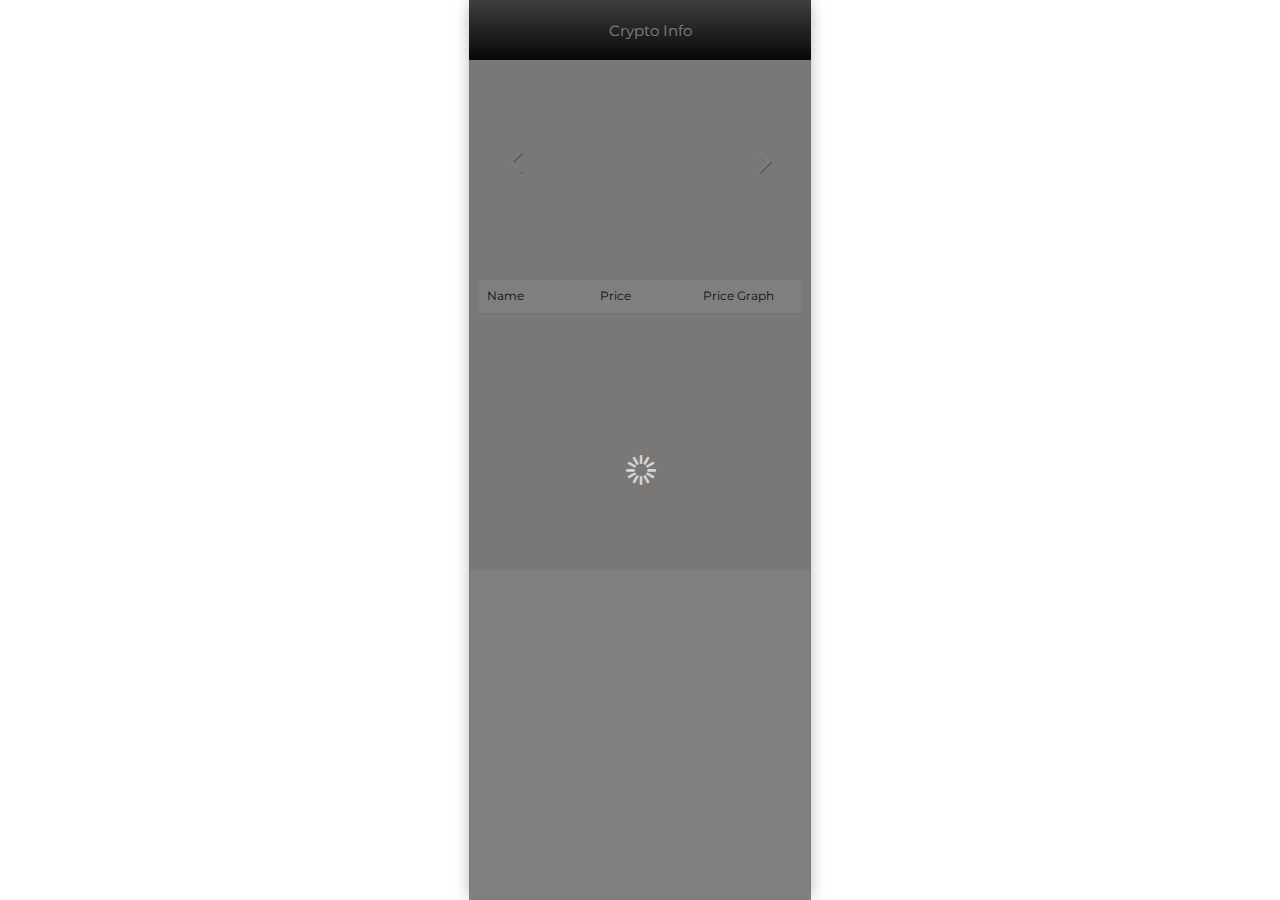
<file: index.html>
<!DOCTYPE html>
<html>
<head>
  <meta charset="utf-8">
  <title>Crypto Info</title>
  <meta name="viewport" content="width=device-width, initial-scale=1">
  <link rel="stylesheet" type="text/css" href="css/normalize.css">
  <link rel="stylesheet" type="text/css" href="css/framework.css">
  
  <link rel="stylesheet" type="text/css" href="css/styles.css">
  <link rel="shortcut icon" type="image/x-icon" href="images/logo.ico">
  <link rel="apple-touch-icon" href="images/logo.ico">
  <meta name="viewport" content="width=device-width, initial-scale=1, maximum-scale=1, user-scalable=no">
  <link href="css/ionicons.min.css" rel="stylesheet" type="text/css" />
</head>
<body>
  <section class="w-section mobile-wrapper">
    <div class="page-content" id="main-stack">
      <div class="w-nav navbar" data-collapse="all" data-animation="over-left" data-duration="400" data-contain="1" data-easing="ease-out-quint" data-no-scroll="1">
        <div class="w-container">
          <div class="wrapper-mask" data-ix="menu-mask"></div>
          
          <div class="navbar-title"><a class="w-inline-block navbar-button left menu-btn" href="#" data-loader="1">
			<div class="left-menu navbar-title"><img src="images/back.png" width="20" height="20" style="display:none;"> </div>
          </a> Crypto Info</div>         
        </div>
      </div>
      <div class="w-slider news-slider grey" data-animation="slide" data-duration="500" data-infinite="1" data-delay="2000" data-autoplay="1" data-nav-spacing="4">
            <div class="w-slider-mask">
              
            </div>
            <div class="w-slider-arrow-left">
              <div class="w-icon-slider-left news-arrows left"></div>
            </div>
            <div class="w-slider-arrow-right">
              <div class="w-icon-slider-right news-arrows right"></div>
            </div>
            <div class="w-slider-nav w-round news-slidenav"></div>
            <div class="separator-button-input"></div>
          </div>
      
      <div class="news-container item-new"></div>
      
      <div class="news-mask"></div>
      <div class="body">
        <ul class="list currency-list">
          <li class="list-item">
		       <div class="w-row">
                <div class="w-col w-col-4 w-col-small-4 w-col-tiny-5 n-p-l">
				  <p class="list-title">Name</p>
                </div>
                <div class="w-col w-col-4 w-col-small-4 w-col-tiny-3">
                  <p class="list-title">Price</p>
                </div>
                <div class="w-col w-col-4 w-col-small-4 w-col-tiny-4 n-p-r">
				<p class="list-title">Price Graph</p>
                </div>
              </div>
          </li>
          
        </ul>
        
        <div class="currency-view">
        
        </div>
        
      </div>
      <input type="hidden" id="pcount" value="" />
      <input type="hidden" id="pno" value="1" />
    </div>
    <div class="page-content loading-mask" id="new-stack">
      <div class="loading-icon">
        <div class="navbar-button-icon icon ion-load-d"></div>
      </div>
    </div>
  <div class="shadow-layer"></div>
  </section>
  <script src="js/webfont.js"></script>
  <script>
    WebFont.load({
      google: {
        families: ["Montserrat:400,700"]
      }
    });
  </script>
  <script type="text/javascript" src="js/modernizr.js"></script>
  <script type="text/javascript" src="js/jquery.min.js"></script>
  <script type="text/javascript" src="js/framework.js"></script>
 
 <!--<script src="phonegap.js" type="text/javascript"></script>-->
  <script type="text/javascript" src="js/scripts.js"></script>
 
  <script type="text/javascript" src="js/home.js"></script>
    <script type="text/javascript" src="http://cryptoinfo.co.uk/wp-content/plugins/cryptocurrency/js/highcharts.js?ver=1.0.0"></script>
  <!--[if lte IE 9]><script src="js/placeholders.min.js"></script><![endif]-->
</body>
</html>
</file>
<file: css/framework.css>
@font-face {
  font-family: 'framework-icons';
  src: url([data-uri]) format('truetype'), url([data-uri]) format('woff');
  font-weight: normal;
  font-style: normal;
}
[class^="w-icon-"],
[class*=" w-icon-"] {
  font-family: 'framework-icons';
  speak: none;
  font-style: normal;
  font-weight: normal;
  font-variant: normal;
  text-transform: none;
  line-height: 1;
  -webkit-font-smoothing: antialiased;
  -moz-osx-font-smoothing: grayscale;
}
.w-icon-slider-right:before {
  content: "\e600";
}
.w-icon-slider-left:before {
  content: "\e601";
}
.w-icon-nav-menu:before {
  content: "\e602";
}
.w-icon-arrow-down:before,
.w-icon-dropdown-toggle:before {
  content: "\e603";
}
* {
  -webkit-box-sizing: border-box;
  -moz-box-sizing: border-box;
  box-sizing: border-box;
}
html {
  height: 100%;
}
body {
  margin: 0;
  min-height: 100%;
  background-color: #fff;
  font-family: Arial, sans-serif;
  font-size: 14px;
  line-height: 20px;
  color: #333;
}
img {
  max-width: 100%;
  vertical-align: middle;
  display: inline-block;
}
html.w-mod-touch * {
  background-attachment: scroll !important;
}
.w-block {
  display: block;
}
.w-inline-block {
  max-width: 100%;
  display: inline-block;
}
.w-clearfix:before,
.w-clearfix:after {
  content: " ";
  display: table;
}
.w-clearfix:after {
  clear: both;
}
.w-hidden {
  display: none;
}
.w-button {
  display: inline-block;
  padding: 9px 15px;
  background-color: #3898ec;
  color: white;
  border: 0;
  line-height: inherit;
  text-decoration: none;
  cursor: pointer;
  border-radius: 0;
}
.w-button[href-disabled] {
  color: white;
  text-decoration: none;
}
input.w-button {
  -webkit-appearance: button;
}
html[data-w-dynpage] [data-w-cloak] {
  color: transparent !important;
}
h1,
h2,
h3,
h4,
h5,
h6 {
  font-weight: bold;
  margin-bottom: 10px;
}
h1 {
  font-size: 38px;
  line-height: 44px;
  margin-top: 20px;
}
h2 {
  font-size: 32px;
  line-height: 36px;
  margin-top: 20px;
}
h3 {
  font-size: 24px;
  line-height: 30px;
  margin-top: 20px;
}
h4 {
  font-size: 18px;
  line-height: 24px;
  margin-top: 10px;
}
h5 {
  font-size: 14px;
  line-height: 20px;
  margin-top: 10px;
}
h6 {
  font-size: 12px;
  line-height: 18px;
  margin-top: 10px;
}
p {
  margin-top: 0;
  margin-bottom: 10px;
}
a {
  color: #0082f3;
  text-decoration: underline;
}
a:focus {
  outline: 0;
}
blockquote {
  margin: 0 0 10px 0;
  padding: 10px 20px;
  border-left: 5px solid #E2E2E2;
  font-size: 18px;
  line-height: 22px;
}
figure {
  margin: 0;
  margin-bottom: 10px;
}
figcaption {
  margin-top: 5px;
  text-align: center;
}
ul,
ol {
  margin-top: 0;
  margin-bottom: 0;
  padding-left: 40px;
}
.w-list-unstyled {
  padding-left: 0;
  list-style: none;
}
.w-embed:before,
.w-embed:after {
  content: " ";
  display: table;
}
.w-embed:after {
  clear: both;
}
.w-video {
  width: 100%;
  position: relative;
  padding: 0;
}
.w-video iframe,
.w-video object,
.w-video embed {
  position: absolute;
  top: 0;
  left: 0;
  width: 100%;
  height: 100%;
}
fieldset {
  padding: 0;
  margin: 0;
  border: 0;
}
button,
html input[type="button"],
input[type="reset"] {
  border: 0;
  cursor: pointer;
  -webkit-appearance: button;
}
.w-form {
  margin: 0 0 15px;
}
.w-form-done {
  display: none;
  padding: 20px;
  text-align: center;
  background-color: #dddddd;
}
.w-form-fail {
  display: none;
  margin-top: 10px;
  padding: 10px;
  background-color: #ffdede;
}
label {
  display: block;
  margin-bottom: 5px;
  font-weight: bold;
}
.w-input,
.w-select {
  display: block;
  width: 100%;
  height: 38px;
  padding: 8px 12px;
  margin-bottom: 10px;
  font-size: 14px;
  line-height: 1.428571429;
  color: #333333;
  vertical-align: middle;
  background-color: #ffffff;
  border: 1px solid #cccccc;
}
.w-input:-moz-placeholder,
.w-select:-moz-placeholder {
  color: #999999;
}
.w-input::-moz-placeholder,
.w-select::-moz-placeholder {
  color: #999999;
  opacity: 1;
}
.w-input:-ms-input-placeholder,
.w-select:-ms-input-placeholder {
  color: #999999;
}
.w-input::-webkit-input-placeholder,
.w-select::-webkit-input-placeholder {
  color: #999999;
}
.w-input:focus,
.w-select:focus {
  border-color: #3898ec;
  outline: 0;
}
.w-input[disabled],
.w-select[disabled],
.w-input[readonly],
.w-select[readonly],
fieldset[disabled] .w-input,
fieldset[disabled] .w-select {
  cursor: not-allowed;
  background-color: #eeeeee;
}
textarea.w-input,
textarea.w-select {
  height: auto;
}
.w-select {
  background-image: -webkit-linear-gradient(white 0%, #f3f3f3 100%);
  background-image: linear-gradient(white 0%, #f3f3f3 100%);
}
.w-select[multiple] {
  height: auto;
}
.w-form-label {
  display: inline-block;
  cursor: pointer;
  font-weight: normal;
  margin-bottom: 0px;
}
.w-checkbox,
.w-radio {
  display: block;
  margin-bottom: 5px;
  padding-left: 20px;
}
.w-checkbox:before,
.w-radio:before,
.w-checkbox:after,
.w-radio:after {
  content: " ";
  display: table;
}
.w-checkbox:after,
.w-radio:after {
  clear: both;
}
.w-checkbox-input,
.w-radio-input {
  margin: 4px 0 0;
  margin-top: 1px \9;
  line-height: normal;
  float: left;
  margin-left: -20px;
}
.w-radio-input {
  margin-top: 3px;
}
.w-container {
  margin-left: auto;
  margin-right: auto;
  max-width: 940px;
}
.w-container:before,
.w-container:after {
  content: " ";
  display: table;
}
.w-container:after {
  clear: both;
}
.w-container .w-row {
  margin-left: -10px;
  margin-right: -10px;
}
.w-row:before,
.w-row:after {
  content: " ";
  display: table;
}
.w-row:after {
  clear: both;
}
.w-row .w-row {
  margin-left: 0;
  margin-right: 0;
}
.w-col {
  position: relative;
  float: left;
  width: 100%;
  min-height: 1px;
  padding-left: 10px;
  padding-right: 10px;
}
.w-col .w-col {
  padding-left: 0;
  padding-right: 0;
}
.w-col-1 {
  width: 8.33333333%;
}
.w-col-2 {
  width: 16.66666667%;
}
.w-col-3 {
  width: 25%;
}
.w-col-4 {
  width: 33.33333333%;
}
.w-col-5 {
  width: 41.66666667%;
}
.w-col-6 {
  width: 50%;
}
.w-col-7 {
  width: 58.33333333%;
}
.w-col-8 {
  width: 66.66666667%;
}
.w-col-9 {
  width: 75%;
}
.w-col-10 {
  width: 83.33333333%;
}
.w-col-11 {
  width: 91.66666667%;
}
.w-col-12 {
  width: 100%;
}
.w-col-push-1 {
  left: 8.33333333%;
}
.w-col-push-2 {
  left: 16.66666667%;
}
.w-col-push-3 {
  left: 25%;
}
.w-col-push-4 {
  left: 33.33333333%;
}
.w-col-push-5 {
  left: 41.66666667%;
}
.w-col-push-6 {
  left: 50%;
}
.w-col-push-7 {
  left: 58.33333333%;
}
.w-col-push-8 {
  left: 66.66666667%;
}
.w-col-push-9 {
  left: 75%;
}
.w-col-push-10 {
  left: 83.33333333%;
}
.w-col-push-11 {
  left: 91.66666667%;
}
.w-col-pull-1 {
  right: 8.33333333%;
}
.w-col-pull-2 {
  right: 16.66666667%;
}
.w-col-pull-3 {
  right: 25%;
}
.w-col-pull-4 {
  right: 33.33333333%;
}
.w-col-pull-5 {
  right: 41.66666667%;
}
.w-col-pull-6 {
  right: 50%;
}
.w-col-pull-7 {
  right: 58.33333333%;
}
.w-col-pull-8 {
  right: 66.66666667%;
}
.w-col-pull-9 {
  right: 75%;
}
.w-col-pull-10 {
  right: 83.33333333%;
}
.w-col-pull-11 {
  right: 91.66666667%;
}
.w-col-offset-1 {
  margin-left: 8.33333333%;
}
.w-col-offset-2 {
  margin-left: 16.66666667%;
}
.w-col-offset-3 {
  margin-left: 25%;
}
.w-col-offset-4 {
  margin-left: 33.33333333%;
}
.w-col-offset-5 {
  margin-left: 41.66666667%;
}
.w-col-offset-6 {
  margin-left: 50%;
}
.w-col-offset-7 {
  margin-left: 58.33333333%;
}
.w-col-offset-8 {
  margin-left: 66.66666667%;
}
.w-col-offset-9 {
  margin-left: 75%;
}
.w-col-offset-10 {
  margin-left: 83.33333333%;
}
.w-col-offset-11 {
  margin-left: 91.66666667%;
}
.w-hidden-main {
  display: none !important;
}
@media screen and (max-width: 991px) {
  .w-container {
    max-width: 728px;
  }
  .w-hidden-main {
    display: inherit !important;
  }
  .w-hidden-medium {
    display: none !important;
  }
  .w-col-medium-1 {
    width: 8.33333333%;
  }
  .w-col-medium-2 {
    width: 16.66666667%;
  }
  .w-col-medium-3 {
    width: 25%;
  }
  .w-col-medium-4 {
    width: 33.33333333%;
  }
  .w-col-medium-5 {
    width: 41.66666667%;
  }
  .w-col-medium-6 {
    width: 50%;
  }
  .w-col-medium-7 {
    width: 58.33333333%;
  }
  .w-col-medium-8 {
    width: 66.66666667%;
  }
  .w-col-medium-9 {
    width: 75%;
  }
  .w-col-medium-10 {
    width: 83.33333333%;
  }
  .w-col-medium-11 {
    width: 91.66666667%;
  }
  .w-col-medium-12 {
    width: 100%;
  }
  .w-col-medium-push-1 {
    left: 8.33333333%;
  }
  .w-col-medium-push-2 {
    left: 16.66666667%;
  }
  .w-col-medium-push-3 {
    left: 25%;
  }
  .w-col-medium-push-4 {
    left: 33.33333333%;
  }
  .w-col-medium-push-5 {
    left: 41.66666667%;
  }
  .w-col-medium-push-6 {
    left: 50%;
  }
  .w-col-medium-push-7 {
    left: 58.33333333%;
  }
  .w-col-medium-push-8 {
    left: 66.66666667%;
  }
  .w-col-medium-push-9 {
    left: 75%;
  }
  .w-col-medium-push-10 {
    left: 83.33333333%;
  }
  .w-col-medium-push-11 {
    left: 91.66666667%;
  }
  .w-col-medium-pull-1 {
    right: 8.33333333%;
  }
  .w-col-medium-pull-2 {
    right: 16.66666667%;
  }
  .w-col-medium-pull-3 {
    right: 25%;
  }
  .w-col-medium-pull-4 {
    right: 33.33333333%;
  }
  .w-col-medium-pull-5 {
    right: 41.66666667%;
  }
  .w-col-medium-pull-6 {
    right: 50%;
  }
  .w-col-medium-pull-7 {
    right: 58.33333333%;
  }
  .w-col-medium-pull-8 {
    right: 66.66666667%;
  }
  .w-col-medium-pull-9 {
    right: 75%;
  }
  .w-col-medium-pull-10 {
    right: 83.33333333%;
  }
  .w-col-medium-pull-11 {
    right: 91.66666667%;
  }
  .w-col-medium-offset-1 {
    margin-left: 8.33333333%;
  }
  .w-col-medium-offset-2 {
    margin-left: 16.66666667%;
  }
  .w-col-medium-offset-3 {
    margin-left: 25%;
  }
  .w-col-medium-offset-4 {
    margin-left: 33.33333333%;
  }
  .w-col-medium-offset-5 {
    margin-left: 41.66666667%;
  }
  .w-col-medium-offset-6 {
    margin-left: 50%;
  }
  .w-col-medium-offset-7 {
    margin-left: 58.33333333%;
  }
  .w-col-medium-offset-8 {
    margin-left: 66.66666667%;
  }
  .w-col-medium-offset-9 {
    margin-left: 75%;
  }
  .w-col-medium-offset-10 {
    margin-left: 83.33333333%;
  }
  .w-col-medium-offset-11 {
    margin-left: 91.66666667%;
  }
  .w-col-stack {
    width: 100%;
    left: auto;
    right: auto;
  }
}
@media screen and (max-width: 767px) {
  .w-hidden-main {
    display: inherit !important;
  }
  .w-hidden-medium {
    display: inherit !important;
  }
  .w-hidden-small {
    display: none !important;
  }
  .w-row,
  .w-container .w-row {
    margin-left: 0;
    margin-right: 0;
  }
  .w-col {
    width: 100%;
    left: auto;
    right: auto;
  }
  .w-col-small-1 {
    width: 8.33333333%;
  }
  .w-col-small-2 {
    width: 16.66666667%;
  }
  .w-col-small-3 {
    width: 25%;
  }
  .w-col-small-4 {
    width: 33.33333333%;
  }
  .w-col-small-5 {
    width: 41.66666667%;
  }
  .w-col-small-6 {
    width: 50%;
  }
  .w-col-small-7 {
    width: 58.33333333%;
  }
  .w-col-small-8 {
    width: 66.66666667%;
  }
  .w-col-small-9 {
    width: 75%;
  }
  .w-col-small-10 {
    width: 83.33333333%;
  }
  .w-col-small-11 {
    width: 91.66666667%;
  }
  .w-col-small-12 {
    width: 100%;
  }
  .w-col-small-push-1 {
    left: 8.33333333%;
  }
  .w-col-small-push-2 {
    left: 16.66666667%;
  }
  .w-col-small-push-3 {
    left: 25%;
  }
  .w-col-small-push-4 {
    left: 33.33333333%;
  }
  .w-col-small-push-5 {
    left: 41.66666667%;
  }
  .w-col-small-push-6 {
    left: 50%;
  }
  .w-col-small-push-7 {
    left: 58.33333333%;
  }
  .w-col-small-push-8 {
    left: 66.66666667%;
  }
  .w-col-small-push-9 {
    left: 75%;
  }
  .w-col-small-push-10 {
    left: 83.33333333%;
  }
  .w-col-small-push-11 {
    left: 91.66666667%;
  }
  .w-col-small-pull-1 {
    right: 8.33333333%;
  }
  .w-col-small-pull-2 {
    right: 16.66666667%;
  }
  .w-col-small-pull-3 {
    right: 25%;
  }
  .w-col-small-pull-4 {
    right: 33.33333333%;
  }
  .w-col-small-pull-5 {
    right: 41.66666667%;
  }
  .w-col-small-pull-6 {
    right: 50%;
  }
  .w-col-small-pull-7 {
    right: 58.33333333%;
  }
  .w-col-small-pull-8 {
    right: 66.66666667%;
  }
  .w-col-small-pull-9 {
    right: 75%;
  }
  .w-col-small-pull-10 {
    right: 83.33333333%;
  }
  .w-col-small-pull-11 {
    right: 91.66666667%;
  }
  .w-col-small-offset-1 {
    margin-left: 8.33333333%;
  }
  .w-col-small-offset-2 {
    margin-left: 16.66666667%;
  }
  .w-col-small-offset-3 {
    margin-left: 25%;
  }
  .w-col-small-offset-4 {
    margin-left: 33.33333333%;
  }
  .w-col-small-offset-5 {
    margin-left: 41.66666667%;
  }
  .w-col-small-offset-6 {
    margin-left: 50%;
  }
  .w-col-small-offset-7 {
    margin-left: 58.33333333%;
  }
  .w-col-small-offset-8 {
    margin-left: 66.66666667%;
  }
  .w-col-small-offset-9 {
    margin-left: 75%;
  }
  .w-col-small-offset-10 {
    margin-left: 83.33333333%;
  }
  .w-col-small-offset-11 {
    margin-left: 91.66666667%;
  }
}
@media screen and (max-width: 479px) {
  .w-container {
    max-width: none;
  }
  .w-hidden-main {
    display: inherit !important;
  }
  .w-hidden-medium {
    display: inherit !important;
  }
  .w-hidden-small {
    display: inherit !important;
  }
  .w-hidden-tiny {
    display: none !important;
  }
  .w-col {
    width: 100%;
  }
  .w-col-tiny-1 {
    width: 8.33333333%;
  }
  .w-col-tiny-2 {
    width: 16.66666667%;
  }
  .w-col-tiny-3 {
    width: 25%;
  }
  .w-col-tiny-4 {
    width: 33.33333333%;
  }
  .w-col-tiny-5 {
    width: 41.66666667%;
  }
  .w-col-tiny-6 {
    width: 50%;
  }
  .w-col-tiny-7 {
    width: 58.33333333%;
  }
  .w-col-tiny-8 {
    width: 66.66666667%;
  }
  .w-col-tiny-9 {
    width: 75%;
  }
  .w-col-tiny-10 {
    width: 83.33333333%;
  }
  .w-col-tiny-11 {
    width: 91.66666667%;
  }
  .w-col-tiny-12 {
    width: 100%;
  }
  .w-col-tiny-push-1 {
    left: 8.33333333%;
  }
  .w-col-tiny-push-2 {
    left: 16.66666667%;
  }
  .w-col-tiny-push-3 {
    left: 25%;
  }
  .w-col-tiny-push-4 {
    left: 33.33333333%;
  }
  .w-col-tiny-push-5 {
    left: 41.66666667%;
  }
  .w-col-tiny-push-6 {
    left: 50%;
  }
  .w-col-tiny-push-7 {
    left: 58.33333333%;
  }
  .w-col-tiny-push-8 {
    left: 66.66666667%;
  }
  .w-col-tiny-push-9 {
    left: 75%;
  }
  .w-col-tiny-push-10 {
    left: 83.33333333%;
  }
  .w-col-tiny-push-11 {
    left: 91.66666667%;
  }
  .w-col-tiny-pull-1 {
    right: 8.33333333%;
  }
  .w-col-tiny-pull-2 {
    right: 16.66666667%;
  }
  .w-col-tiny-pull-3 {
    right: 25%;
  }
  .w-col-tiny-pull-4 {
    right: 33.33333333%;
  }
  .w-col-tiny-pull-5 {
    right: 41.66666667%;
  }
  .w-col-tiny-pull-6 {
    right: 50%;
  }
  .w-col-tiny-pull-7 {
    right: 58.33333333%;
  }
  .w-col-tiny-pull-8 {
    right: 66.66666667%;
  }
  .w-col-tiny-pull-9 {
    right: 75%;
  }
  .w-col-tiny-pull-10 {
    right: 83.33333333%;
  }
  .w-col-tiny-pull-11 {
    right: 91.66666667%;
  }
  .w-col-tiny-offset-1 {
    margin-left: 8.33333333%;
  }
  .w-col-tiny-offset-2 {
    margin-left: 16.66666667%;
  }
  .w-col-tiny-offset-3 {
    margin-left: 25%;
  }
  .w-col-tiny-offset-4 {
    margin-left: 33.33333333%;
  }
  .w-col-tiny-offset-5 {
    margin-left: 41.66666667%;
  }
  .w-col-tiny-offset-6 {
    margin-left: 50%;
  }
  .w-col-tiny-offset-7 {
    margin-left: 58.33333333%;
  }
  .w-col-tiny-offset-8 {
    margin-left: 66.66666667%;
  }
  .w-col-tiny-offset-9 {
    margin-left: 75%;
  }
  .w-col-tiny-offset-10 {
    margin-left: 83.33333333%;
  }
  .w-col-tiny-offset-11 {
    margin-left: 91.66666667%;
  }
}
.w-widget {
  position: relative;
}
.w-widget-map {
  width: 100%;
  height: 400px;
}
.w-widget-map label {
  width: auto;
  display: inline;
}
.w-widget-map img {
  max-width: inherit;
}
.w-widget-map .gm-style-iw {
  width: 90% !important;
  height: auto !important;
  top: 7px !important;
  left: 6% !important;
  display: inline;
  text-align: center;
  overflow: hidden;
}
.w-widget-map .gm-style-iw + div {
  display: none;
}
.w-widget-twitter {
  overflow: hidden;
}
.w-widget-gplus {
  overflow: hidden;
}
.w-slider {
  position: relative;
  height: 300px;
  text-align: center;
  background: #dddddd;
  clear: both;
  -webkit-tap-highlight-color: rgba(0, 0, 0, 0);
  tap-highlight-color: rgba(0, 0, 0, 0);
}
.w-slider-mask {
  position: relative;
  display: block;
  overflow: hidden;
  z-index: 1;
  left: 0;
  right: 0;
  height: 100%;
  white-space: nowrap;
}
.w-slide {
  position: relative;
  display: inline-block;
  vertical-align: top;
  width: 100%;
  height: 100%;
  white-space: normal;
  text-align: left;
}
.w-slider-nav {
  position: absolute;
  z-index: 2;
  top: auto;
  right: 0;
  bottom: 0;
  left: 0;
  margin: auto;
  padding-top: 10px;
  height: 40px;
  text-align: center;
  -webkit-tap-highlight-color: rgba(0, 0, 0, 0);
  tap-highlight-color: rgba(0, 0, 0, 0);
}
.w-slider-nav.w-round > div {
  -webkit-border-radius: 100%;
  -webkit-background-clip: padding-box;
  -moz-border-radius: 100%;
  -moz-background-clip: padding;
  border-radius: 100%;
  background-clip: padding-box;
}
.w-slider-nav.w-num > div {
  width: auto;
  height: auto;
  padding: 0.2em 0.5em;
  font-size: inherit;
  line-height: inherit;
}
.w-slider-nav.w-shadow > div {
  -webkit-box-shadow: 0 0 3px rgba(51, 51, 51, 0.4);
  -moz-box-shadow: 0 0 3px rgba(51, 51, 51, 0.4);
  box-shadow: 0 0 3px rgba(51, 51, 51, 0.4);
}
.w-slider-nav-invert {
  color: #fff;
}
.w-slider-nav-invert > div {
  background-color: rgba(34, 34, 34, 0.4);
}
.w-slider-nav-invert > div.w-active {
  background-color: #222;
}
.w-slider-dot {
  position: relative;
  display: inline-block;
  width: 1em;
  height: 1em;
  background-color: rgba(255, 255, 255, 0.4);
  cursor: pointer;
  margin: 0 3px 0.5em;
  -webkit-transition: background-color 100ms, color 100ms;
  -moz-transition: background-color 100ms, color 100ms;
  -o-transition: background-color 100ms, color 100ms;
  transition: background-color 100ms, color 100ms;
}
.w-slider-dot.w-active {
  background-color: #fff;
}
.w-slider-arrow-left,
.w-slider-arrow-right {
  position: absolute;
  width: 80px;
  top: 0;
  right: 0;
  bottom: 0;
  left: 0;
  margin: auto;
  cursor: pointer;
  overflow: hidden;
  color: white;
  font-size: 40px;
  -webkit-tap-highlight-color: rgba(0, 0, 0, 0);
  tap-highlight-color: rgba(0, 0, 0, 0);
  -webkit-user-select: none;
  -moz-user-select: none;
  -ms-user-select: none;
  user-select: none;
}
.w-slider-arrow-left [class^="w-icon-"],
.w-slider-arrow-right [class^="w-icon-"],
.w-slider-arrow-left [class*=" w-icon-"],
.w-slider-arrow-right [class*=" w-icon-"] {
  position: absolute;
}
.w-slider-arrow-left {
  z-index: 3;
  right: auto;
}
.w-slider-arrow-right {
  z-index: 4;
  left: auto;
}
.w-icon-slider-left,
.w-icon-slider-right {
  top: 0;
  right: 0;
  bottom: 0;
  left: 0;
  margin: auto;
  width: 1em;
  height: 1em;
}
.w-dropdown {
  display: inline-block;
  position: relative;
  text-align: left;
  margin-left: auto;
  margin-right: auto;
  z-index: 900;
}
.w-dropdown-btn,
.w-dropdown-toggle,
.w-dropdown-link {
  position: relative;
  vertical-align: top;
  text-decoration: none;
  color: #222222;
  padding: 20px;
  text-align: left;
  margin-left: auto;
  margin-right: auto;
  white-space: nowrap;
}
.w-dropdown-toggle {
  -webkit-user-select: none;
  -moz-user-select: none;
  -ms-user-select: none;
  user-select: none;
  display: inline-block;
  cursor: pointer;
  padding-right: 40px;
}
.w-dropdown-toggle:focus {
  outline: 0;
}
.w-icon-dropdown-toggle {
  position: absolute;
  top: 0;
  right: 0;
  bottom: 0;
  margin: auto;
  margin-right: 20px;
  width: 1em;
  height: 1em;
}
.w-dropdown-list {
  position: absolute;
  background: #dddddd;
  display: none;
  min-width: 100%;
}
.w-dropdown-list.w--open {
  display: block;
}
.w-dropdown-link {
  padding: 10px 20px;
  display: block;
  color: #222222;
}
.w-dropdown-link:hover {
  color: #222222;
  text-decoration: none;
}
.w-dropdown-link.w--current {
  color: #0082f3;
}
.w-nav[data-collapse="all"] .w-dropdown,
.w-nav[data-collapse="all"] .w-dropdown-toggle {
  display: block;
}
.w-nav[data-collapse="all"] .w-dropdown-list {
  position: static;
}
@media screen and (max-width: 991px) {
  .w-nav[data-collapse="medium"] .w-dropdown,
  .w-nav[data-collapse="medium"] .w-dropdown-toggle {
    display: block;
  }
  .w-nav[data-collapse="medium"] .w-dropdown-list {
    position: static;
  }
}
@media screen and (max-width: 767px) {
  .w-nav[data-collapse="small"] .w-dropdown,
  .w-nav[data-collapse="small"] .w-dropdown-toggle {
    display: block;
  }
  .w-nav[data-collapse="small"] .w-dropdown-list {
    position: static;
  }
  .w-nav-brand {
    padding-left: 10px;
  }
}
@media screen and (max-width: 479px) {
  .w-nav[data-collapse="tiny"] .w-dropdown,
  .w-nav[data-collapse="tiny"] .w-dropdown-toggle {
    display: block;
  }
  .w-nav[data-collapse="tiny"] .w-dropdown-list {
    position: static;
  }
}
/**
 * ## Note
 * Safari (on both iOS and OS X) does not handle viewport units (vh, vw) well.
 * For example percentage units do not work on descendants of elements that
 * have any dimensions expressed in viewport units. It also doesn’t handle them at
 * all in `calc()`.
 */
/**
 * Wrapper around all lightbox elements
 *
 * 1. Since the lightbox can receive focus, IE also gives it an outline.
 * 2. Fixes flickering on Chrome when a transition is in progress
 *    underneath the lightbox.
 */
.w-lightbox-backdrop {
  position: fixed;
  top: 0;
  right: 0;
  bottom: 0;
  left: 0;
  color: #fff;
  font-family: "Helvetica Neue", Helvetica, Ubuntu, "Segoe UI", Verdana, sans-serif;
  font-size: 17px;
  font-weight: 300;
  text-align: center;
  background: rgba(0, 0, 0, 0.9);
  z-index: 2000;
  outline: 0;
  /* 1 */
  opacity: 0;
  -webkit-user-select: none;
  -moz-user-select: none;
  -ms-user-select: none;
  -webkit-tap-highlight-color: transparent;
  -webkit-transform: translate(0, 0);
  /* 2 */
}
/**
 * Neat trick to bind the rubberband effect to our canvas instead of the whole
 * document on iOS. It also prevents a bug that causes the document underneath to scroll.
 */
.w-lightbox-backdrop,
.w-lightbox-container {
  height: 100%;
  overflow: auto;
  -webkit-overflow-scrolling: touch;
}
.w-lightbox-content {
  position: relative;
  height: 100vh;
  overflow: hidden;
}
.w-lightbox-view {
  position: absolute;
  width: 100vw;
  height: 100vh;
  opacity: 0;
}
.w-lightbox-view:before {
  content: "";
  height: 100vh;
}
/* .w-lightbox-content */
.w-lightbox-group,
.w-lightbox-group .w-lightbox-view,
.w-lightbox-group .w-lightbox-view:before {
  height: 86vh;
}
.w-lightbox-frame,
.w-lightbox-view:before {
  display: inline-block;
  vertical-align: middle;
}
/*
 * 1. Remove default margin set by user-agent on the <figure> element.
 */
.w-lightbox-figure {
  position: relative;
  margin: 0;
  /* 1 */
}
.w-lightbox-group .w-lightbox-figure {
  cursor: pointer;
}
/**
 * IE adds image dimensions as width and height attributes on the IMG tag,
 * but we need both width and height to be set to auto to enable scaling.
 */
.w-lightbox-img {
  width: auto;
  height: auto;
  max-width: none;
}
.w-lightbox-image {
  display: block;
  max-width: 100vw;
  max-height: 100vh;
}
.w-lightbox-group .w-lightbox-image {
  max-height: 86vh;
}
.w-lightbox-caption {
  position: absolute;
  right: 0;
  bottom: 0;
  left: 0;
  padding: .5em 1em;
  background: rgba(0, 0, 0, 0.4);
  text-align: left;
  text-overflow: ellipsis;
  white-space: nowrap;
  overflow: hidden;
}
.w-lightbox-embed {
  position: absolute;
  top: 0;
  right: 0;
  bottom: 0;
  left: 0;
  width: 100%;
  height: 100%;
}
.w-lightbox-control {
  position: absolute;
  top: 0;
  width: 4em;
  background-size: 24px;
  background-repeat: no-repeat;
  background-position: center;
  cursor: pointer;
  -webkit-transition: all .3s;
  transition: all .3s;
}
.w-lightbox-left {
  display: none;
  bottom: 0;
  left: 0;
  /* <svg xmlns="http://www.w3.org/2000/svg" viewBox="-20 0 24 40" width="24" height="40"><g transform="rotate(45)"><path d="m0 0h5v23h23v5h-28z" opacity=".4"/><path d="m1 1h3v23h23v3h-26z" fill="#fff"/></g></svg> */
  background-image: url("[data-uri]");
}
.w-lightbox-right {
  display: none;
  right: 0;
  bottom: 0;
  /* <svg xmlns="http://www.w3.org/2000/svg" viewBox="-4 0 24 40" width="24" height="40"><g transform="rotate(45)"><path d="m0-0h28v28h-5v-23h-23z" opacity=".4"/><path d="m1 1h26v26h-3v-23h-23z" fill="#fff"/></g></svg> */
  background-image: url("[data-uri]");
}
/*
 * Without specifying the with and height inside the SVG, all versions of IE render the icon too small.
 * The bug does not seem to manifest itself if the elements are tall enough such as the above arrows.
 * (http://stackoverflow.com/questions/16092114/background-size-differs-in-internet-explorer)
 */
.w-lightbox-close {
  right: 0;
  height: 2.6em;
  /* <svg xmlns="http://www.w3.org/2000/svg" viewBox="-4 0 18 17" width="18" height="17"><g transform="rotate(45)"><path d="m0 0h7v-7h5v7h7v5h-7v7h-5v-7h-7z" opacity=".4"/><path d="m1 1h7v-7h3v7h7v3h-7v7h-3v-7h-7z" fill="#fff"/></g></svg> */
  background-image: url("[data-uri]");
  background-size: 18px;
}
/**
 * 1. All IE versions add extra space at the bottom without this.
 */
.w-lightbox-strip {
  padding: 0 1vh;
  line-height: 0;
  /* 1 */
  white-space: nowrap;
  overflow-x: auto;
  overflow-y: hidden;
}
/*
 * 1. We use content-box to avoid having to do `width: calc(10vh + 2vw)`
 *    which doesn’t work in Safari anyway.
 * 2. Chrome renders images pixelated when switching to GPU. Making sure
 *    the parent is also rendered on the GPU (by setting translate3d for
 *    example) fixes this behavior.
 */
.w-lightbox-item {
  display: inline-block;
  width: 10vh;
  padding: 2vh 1vh;
  box-sizing: content-box;
  /* 1 */
  cursor: pointer;
  -webkit-transform: translate3d(0, 0, 0);
  /* 2 */
}
.w-lightbox-active {
  opacity: .3;
}
.w-lightbox-thumbnail {
  position: relative;
  height: 10vh;
  background: #222;
  overflow: hidden;
}
.w-lightbox-thumbnail-image {
  position: absolute;
  top: 0;
  left: 0;
}
.w-lightbox-thumbnail .w-lightbox-tall {
  top: 50%;
  width: 100%;
  -webkit-transform: translate(0, -50%);
  -ms-transform: translate(0, -50%);
  transform: translate(0, -50%);
}
.w-lightbox-thumbnail .w-lightbox-wide {
  left: 50%;
  height: 100%;
  -webkit-transform: translate(-50%, 0);
  -ms-transform: translate(-50%, 0);
  transform: translate(-50%, 0);
}
/*
 * Spinner
 *
 * Absolute pixel values are used to avoid rounding errors that would cause
 * the white spinning element to be misaligned with the track.
 */
.w-lightbox-spinner {
  position: absolute;
  top: 50%;
  left: 50%;
  box-sizing: border-box;
  width: 40px;
  height: 40px;
  margin-top: -20px;
  margin-left: -20px;
  border: 5px solid rgba(0, 0, 0, 0.4);
  border-radius: 50%;
  -webkit-animation: spin .8s infinite linear;
  animation: spin .8s infinite linear;
}
.w-lightbox-spinner:after {
  content: "";
  position: absolute;
  top: -4px;
  right: -4px;
  bottom: -4px;
  left: -4px;
  border: 3px solid transparent;
  border-bottom-color: #fff;
  border-radius: 50%;
}
/*
 * Utility classes
 */
.w-lightbox-hide {
  display: none;
}
.w-lightbox-noscroll {
  overflow: hidden;
}
@media (min-width: 768px) {
  .w-lightbox-content {
    height: 96vh;
    margin-top: 2vh;
  }
  .w-lightbox-view,
  .w-lightbox-view:before {
    height: 96vh;
  }
  /* .w-lightbox-content */
  .w-lightbox-group,
  .w-lightbox-group .w-lightbox-view,
  .w-lightbox-group .w-lightbox-view:before {
    height: 84vh;
  }
  .w-lightbox-image {
    max-width: 96vw;
    max-height: 96vh;
  }
  .w-lightbox-group .w-lightbox-image {
    max-width: 82.3vw;
    max-height: 84vh;
  }
  .w-lightbox-left,
  .w-lightbox-right {
    display: block;
    opacity: .5;
  }
  .w-lightbox-close {
    opacity: .8;
  }
  .w-lightbox-control:hover {
    opacity: 1;
  }
}
.w-lightbox-inactive,
.w-lightbox-inactive:hover {
  opacity: 0;
}
.w-richtext:before,
.w-richtext:after {
  content: " ";
  display: table;
}
.w-richtext:after {
  clear: both;
}
.w-richtext .w-richtext-figure-selected[data-rt-type="video"] div:before {
  outline: 2px solid #2895f7;
}
.w-richtext .w-richtext-figure-selected[data-rt-type="image"] div {
  outline: 2px solid #2895f7;
}
.w-richtext figure[data-rt-type="video"] > div:before {
  content: '';
  position: absolute;
  display: none;
  left: 0;
  top: 0;
  right: 0;
  bottom: 0;
  z-index: 1;
}
.w-richtext figure {
  position: relative;
  max-width: 60%;
}
.w-richtext figure > div:before,
.w-richtext figure img {
  cursor: default!important;
}
.w-richtext figure img {
  width: 100%;
}
.w-richtext figure figcaption.w-richtext-figcaption-placeholder {
  opacity: 0.6;
}
.w-richtext figure div {
  /* fix incorrectly sized selection border in the data manager */
  font-size: 0px;
  color: transparent;
}
.w-richtext figure[data-rt-type="image"] {
  display: table;
}
.w-richtext figure[data-rt-type="image"] > div {
  display: inline-block;
}
.w-richtext figure[data-rt-type="image"] > figcaption {
  display: table-caption;
  caption-side: bottom;
}
.w-richtext figure[data-rt-type="video"] {
  width: 60%;
  height: 0;
}
.w-richtext figure[data-rt-type="video"] iframe {
  position: absolute;
  top: 0;
  left: 0;
  width: 100%;
  height: 100%;
}
.w-richtext figure[data-rt-type="video"] > div {
  width: 100%;
}
.w-richtext figure.w-richtext-align-center {
  margin-right: auto;
  margin-left: auto;
  clear: both;
}
.w-richtext figure.w-richtext-align-center[data-rt-type="image"] > div {
  max-width: 100%;
}
.w-richtext figure.w-richtext-align-normal {
  clear: both;
}
.w-richtext figure.w-richtext-align-fullwidth {
  width: 100%;
  text-align: center;
  clear: both;
  display: block;
}
.w-richtext figure.w-richtext-align-fullwidth > div {
  display: inline-block;
}
.w-richtext figure.w-richtext-align-fullwidth > figcaption {
  display: block;
}
.w-richtext figure.w-richtext-align-floatleft {
  float: left;
  margin-right: 15px;
  clear: none;
}
.w-richtext figure.w-richtext-align-floatright {
  float: right;
  margin-left: 15px;
  clear: none;
}
/* The video overlay (prevents interacting with (ie: playing) the video)
   should only be present when the rich text node can be edited in that context with the RTE.
   1. In the designer canvas - when not previewing the site
   2. In the editor canvas for rich text dyn collection fields
   3. In the editor canvas for static rich text fields made editable (ie: blobs)
   4. In the data managers (see both RichTextInput.less files) as this file is not used there
*/
.wf-design-mode figure[data-rt-type="video"] > div:before,
.w-editor-mount .w-dyn-list figure[data-rt-type="video"] > div:before,
.w-editor-mount .w-editable figure[data-rt-type="video"] > div:before {
  display: block;
}
.w-nav {
  position: relative;
  background: #dddddd;
  z-index: 1000;
}
.w-nav:before,
.w-nav:after {
  content: " ";
  display: table;
}
.w-nav:after {
  clear: both;
}
.w-nav-brand {
  position: relative;
  float: left;
  text-decoration: none;
  color: #333333;
}
.w-nav-brand:hover {
  text-decoration: none;
  color: #333333;
}
.w-nav-link {
  position: relative;
  display: inline-block;
  vertical-align: top;
  text-decoration: none;
  color: #222222;
  padding: 20px;
  text-align: left;
  margin-left: auto;
  margin-right: auto;
}
.w-nav-link:hover {
  text-decoration: none;
  color: #222222;
}
.w-nav-link.w--current {
  color: #0082f3;
}
.w-nav-menu {
  position: relative;
  float: right;
}
.w--nav-menu-open {
  display: block !important;
  position: absolute;
  top: 100%;
  left: 0;
  right: 0;
  background: #c8c8c8;
  text-align: center;
  overflow: visible;
  min-width: 200px;
}
.w--nav-link-open {
  display: block;
  position: relative;
}
.w-nav-overlay {
  position: absolute;
  overflow: hidden;
  display: none;
  top: 100%;
  left: 0;
  right: 0;
  width: 100%;
}
.w-nav-overlay .w--nav-menu-open {
  top: 0;
}
.w-nav[data-animation="over-left"] .w-nav-overlay {
  width: auto;
}
.w-nav[data-animation="over-left"] .w-nav-overlay,
.w-nav[data-animation="over-left"] .w--nav-menu-open {
  right: auto;
  z-index: 1;
  top: 0;
}
.w-nav[data-animation="over-right"] .w-nav-overlay {
  width: auto;
}
.w-nav[data-animation="over-right"] .w-nav-overlay,
.w-nav[data-animation="over-right"] .w--nav-menu-open {
  left: auto;
  z-index: 1;
  top: 0;
}
.w-nav-button {
  position: relative;
  float: right;
  padding: 18px;
  font-size: 24px;
  display: none;
  cursor: pointer;
  -webkit-tap-highlight-color: rgba(0, 0, 0, 0);
  tap-highlight-color: rgba(0, 0, 0, 0);
  -webkit-user-select: none;
  -moz-user-select: none;
  -ms-user-select: none;
  user-select: none;
}
.w-nav-button.w--open {
  background-color: #c8c8c8;
  color: white;
}
.w-nav[data-collapse="all"] .w-nav-menu {
  display: none;
}
.w-nav[data-collapse="all"] .w-nav-button {
  display: block;
}
@media screen and (max-width: 991px) {
  .w-nav[data-collapse="medium"] .w-nav-menu {
    display: none;
  }
  .w-nav[data-collapse="medium"] .w-nav-button {
    display: block;
  }
}
@media screen and (max-width: 767px) {
  .w-nav[data-collapse="small"] .w-nav-menu {
    display: none;
  }
  .w-nav[data-collapse="small"] .w-nav-button {
    display: block;
  }
  .w-nav-brand {
    padding-left: 10px;
  }
}
@media screen and (max-width: 479px) {
  .w-nav[data-collapse="tiny"] .w-nav-menu {
    display: none;
  }
  .w-nav[data-collapse="tiny"] .w-nav-button {
    display: block;
  }
}
.w-tabs {
  position: relative;
}
.w-tabs:before,
.w-tabs:after {
  content: " ";
  display: table;
}
.w-tabs:after {
  clear: both;
}
.w-tab-menu {
  position: relative;
}
.w-tab-link {
  position: relative;
  display: inline-block;
  vertical-align: top;
  text-decoration: none;
  padding: 9px 30px;
  text-align: left;
  cursor: pointer;
  color: #222222;
  background-color: #dddddd;
}
.w-tab-link.w--current {
  background-color: #c8c8c8;
}
.w-tab-content {
  position: relative;
  display: block;
  overflow: hidden;
}
.w-tab-pane {
  position: relative;
  display: none;
}
.w--tab-active {
  display: block;
}
@media screen and (max-width: 479px) {
  .w-tab-link {
    display: block;
  }
}
.w-ix-emptyfix:after {
  content: "";
}
@-webkit-keyframes spin {
  0% {
    -webkit-transform: rotate(0deg);
  }
  100% {
    -webkit-transform: rotate(360deg);
  }
}
@keyframes spin {
  0% {
    transform: rotate(0deg);
  }
  100% {
    transform: rotate(360deg);
  }
}
.w-dyn-empty {
  padding: 10px;
  background-color: #dddddd;
}
</file>
<file: css/styles.css>
/*------------------------------------------------------------------
[Table of contents]

1. Body
2. Header / Navigation
3. Forms
4. Elements
5. Extra
-------------------------------------------------------------------*/


/* [1. BODY] */

body {
  background-color: white;
  font-family: Montserrat, sans-serif;
  color: #333;
  font-size: 14px;
  line-height: 20px;
}
h1 {
  margin-top: 20px;
  margin-bottom: 10px;
  font-size: 38px;
  line-height: 44px;
  font-weight: 700;
}
h2 {
  margin-top: 0px;
  margin-bottom: 0px;
  font-size: 32px;
  line-height: 36px;
}
h3 {
  margin-top: 20px;
  margin-bottom: 10px;
  font-size: 24px;
  line-height: 30px;
  font-weight: 700;
}
h4 {
  margin-top: 10px;
  margin-bottom: 10px;
  font-size: 18px;
  line-height: 24px;
  font-weight: 700;
}
h5 {
  margin-top: 10px;
  margin-bottom: 5px;
  font-size: 14px;
  line-height: 20px;
  font-weight: 700;
}
h6 {
  margin-top: 10px;
  margin-bottom: 10px;
  font-size: 12px;
  line-height: 18px;
  font-weight: 700;
}
p {
  margin-bottom: 5px;
  padding-right: 20px;
  padding-left: 20px;
  color: #B5B5B5;
  font-size: 12px;
  line-height: 1.9em;
}
a {
  width: 100%;
  color: #333;
  text-decoration: none;
}
.button {
  display: inline-block;
  padding: 4px 15px;
  background-color: black;
  color: white;
  text-align: center;
  text-decoration: none;
}
.navbar {
  position: fixed;
  z-index: 5;
  height: 60px;
  padding-top: 8px;
  /*background-color: #000;*/
  color: white;
   background-color: #7d7e7d; background-image: -webkit-gradient(linear, left top, left bottom, from(#7d7e7d), to(#0e0e0e));
 background-image: -webkit-linear-gradient(top, #7d7e7d, #0e0e0e);
 background-image: -moz-linear-gradient(top, #7d7e7d, #0e0e0e);
 background-image: -ms-linear-gradient(top, #7d7e7d, #0e0e0e);
 background-image: -o-linear-gradient(top, #7d7e7d, #0e0e0e);
 background-image: linear-gradient(to bottom, #7d7e7d, #0e0e0e);filter:progid:DXImageTransform.Microsoft.gradient(GradientType=0,startColorstr=#7d7e7d, endColorstr=#0e0e0e);
}
.navbar.transparent {
  background-color: transparent;
}
.mobile-wrapper {
  position: relative;
  width: 342px;
  height: 570px;
  margin-right: auto;
  margin-left: auto;
  background-color: #f2f1ef;
  background-image: none;
  background-size: auto;
  background-repeat: repeat;
  box-shadow: none;
}
.body {
  padding-top: 40px;
  background:#f2f1ef;
}


/* [2. HEADER] */

.navbar-button {
  position: relative;
  width: 45px;
  height: 45px;
  padding: 0px;
  color: #ccc;
  line-height: 28px;
  text-align: center;
}
.navbar-button.left {
  float: left;
}
.navbar-button.left.w--open {
  background-color: transparent;
}
.navbar-button.right {
  float: right;
}
.navbar-button.right:active {
  color: #333;
}
.navbar-button.right.bigger {
  font-size: 16px;
}
.icon.ion-ios-more.bigger {
  font-size: 21px;
}
.icon.ion-ios-arrow-left.bigger {
  font-size: 21px;
}
.navbar-button-icon {
  width: 45px;
  height: 45px;
  font-size: 40px;
}
.navbar-button-icon.home-icon {
  display: inline-block;
  width: 27px;
  height: auto;
  margin-top: 12px;
  margin-left: 5px;
}
.navbar-button-icon.smaller {
  font-size: 28px;
}
.navbar-button-icon.ion-ios-search {
  font-size: 27px;
}
.navbar-title {
  position: absolute;
  display: block;
  width: 100%;
  height: 45px;
  margin-right: auto;
  margin-left: auto;
  font-size: 15px;
  line-height: 45px;
  text-align: center;
}
.hero-slider {
  height: 190px;
}
.hero-slider.bigger {
  height: 300px;
}
.slider-bullets {
  font-size: 8px;
}
.arrow-icon {
  width: 53px;
  font-size: 20px;
  text-shadow: rgba(0, 0, 0, 0.32) 1px 1px 1px;
}
.w-slider-arrow-right, .w-slider-arrow-left{
  text-shadow: rgba(0, 0, 0, 0.32) 1px 1px 1px;
}
.w-slider.home-slider{
  height: 270px;
}
.n-p-l{
  padding-left: 0px !important;
}
.n-p-r{
  padding-right: 0px !important;
}
.slide {
  overflow-x: hidden;
  overflow-y: hidden;
  background-image: url('../images/placeholder.png');
  background-position: 42% 0px;
  background-size: cover;
  background-repeat: no-repeat;
}
.slide.bg2 {
  background-image: url('../images/placeholder.png');
  background-size: cover;
  background-position: 60% 0px;
}
.slide.bg3 {
  background-image: url('../images/placeholder.png');
  background-size: cover;
}
.list {
  padding-left: 0px;
  background-color: white;
  list-style-type: none;
}
.list.list-messages {
  border-top: 1px solid #e7e7e9;
}
.list.list-chats {
  padding-top: 24px;
  padding-bottom: 65px;
  border-top: 1px solid #e7e7e9;
}
.list-item {
  overflow-x: hidden;
  overflow-y: hidden;
  height: 60px;
  border-bottom: 1px solid #e7e7e9;
  border-left: 3px solid transparent;
  background-color: white;
}
.list-item:active {
  background-color: #f7f7f7;
}
.list-item.grey {
  border-left: 3px solid transparent;
  background-color: #f7f7f7;
}
.list-item.highlighted {
  border-left: 3px solid #ff274a;
}
.icon-list {
  display: inline-block;
  width: 50px;
  height: 50px;
  float: left;
  color: #ddd;
  font-size: 40px;
  line-height: 60px;
  text-align: center;
}
.icon-list.highlighted {
  color: #ff274a;
}
.title-list {
  display: inline-block;
  float: left;
  font-size: 14px;
  line-height: 60px;
}
.highlighted {
  color: #c2c2c2;
}
.nav-menu {
  position: absolute;
  display: none;
  width: 92%;
  padding-right: 22px;
  padding-left: 22px;
  background-color: white;
}
.nav-menu.bg-gradient.visible {
  display: block;
  overflow-x: scroll;
  overflow-y: scroll;
  height: 550px;
  background-image: -webkit-linear-gradient(107deg, #4c68b1, black 82%);
  background-image: linear-gradient(343deg, #4c68b1, black 82%);
}
.nav-menu-header {
  height: 137px;
  padding-top: 50px;
}
.nav-menu-link {
  display: block;
  height: 50px;
  padding: 0px;
  color: rgba(255, 255, 255, 0.72);
  font-size: 13px;
  text-decoration: none;
}
.nav-menu-link:active {
  color: white;
}
.nav-menu-link.last {
  border-bottom-style: none;
  border-bottom-width: 0px;
}
.nav-menu-link.dropdown {
  height: auto;
  -webkit-transition: all 400ms ease;
  transition: all 400ms ease;
}
.nav-menu-titles {
  display: inline-block;
  float: left;
  line-height: 48px;
  text-align: left;
  color: rgba(255, 255, 255, 0.84);
}
.icon-list-menu {
  display: inline-block;
  width: 40px;
  height: 50px;
  float: left;
  color: rgba(255, 255, 255, 0.34);
  font-size: 24px;
  line-height: 48px;
  text-align: left;
}
.nav-menu-text-right {
  display: inline-block;
  width: 22px;
  height: 22px;
  margin-top: 14px;
  float: right;
  border-radius: 12px;
  background-color: #ff274a;
  color: white;
  font-size: 11px;
  line-height: 22px;
  font-weight: 400;
  text-align: center;
}
.logo {
  padding-top: 20px;
  padding-bottom: 8px;
  font-size: 20px;
  text-align: center;
}
.slogan {
  color: #c2c2c2;
  font-size: 11px;
  text-align: left;
}
.wrapper-mask {
  position: fixed;
  display: none;
  width: 100%;
  height: 100%;
  margin-top: -15px;
  background-color: black;
  opacity: 0;
}
.hero-image {
  position: relative;
  overflow-x: hidden;
  overflow-y: hidden;
  height: 173px;
  background-color: black;
}
.hero-image-img {
  height: 100%;
  opacity: 0.62;
}
.hero-image-title {
  background: rgba(0, 0, 0, 0.5) none repeat scroll 0 0;
    bottom: 0;
    color: white;
    /*left: 50px;*/
    padding: 5px;
    position: absolute;
    text-align: center;
    width: 100%;
    z-index: 1;
}


/* [3. FORMS] */

.logo-login {
  height: 211px;
  background-image: url('../images/logo.png');
  background-position: 50% 50%;
  background-size: 121px;
  background-repeat: no-repeat;
}
.logo-login.smaller {
  height: 97px;
  background-size: 70px;
}
.logo-login.bigger {
  height: 304px;
}
.bottom-section {
  position: absolute;
  left: 0px;
  right: 0px;
  bottom: 0px;
  padding-bottom: 5px;
}
.padding {
  padding-right: 28px;
  padding-left: 28px;
  background-color: #f2f1ef;
  opacity: 1;
}
.padding.smaller {
  padding-right: 16px;
  padding-left: 16px;
}
.padding.smaller.search-fixed {
  position: fixed;
  z-index: 3;
  height: 130px;
  -webkit-transform: translate(0px, -69px);
  -ms-transform: translate(0px, -69px);
  transform: translate(0px, -69px);
}
.link-upper {
  display: inline-block;
  color: rgba(255, 255, 255, 0.4);
  font-size: 10px;
  text-align: center;
  text-decoration: none;
}
.link-upper.dark {
  color: #c2c2c2;
}
.b-link {
  color: white;
  font-weight: 400;
}
.b-link:active {
  color: #4fd2c2;
}
.action-button {
  display: inline-block;
  width: 100%;
  height: 49px;
  padding: 12px;
  border-radius: 1px;
  background-color: #3898ec;
  color: white;
  font-size: 12px;
  line-height: 26px;
  text-align: center;
  letter-spacing: 1px;
  text-decoration: none;
}
.action-button:active {
  background-color: #df3e49;
}
.action-button.grey {
  background-color: #102a3b;
}
.separator-button {
  height: 21px;
}
.label-form {
  margin-bottom: 0px;
  color: #ccc;
  font-size: 9px;
  line-height: 11px;
  letter-spacing: 1px;
}
.label-form.middle {
  display: inline-block;
  float: left;
  line-height: 36px;
}
.label-form.light {
  color: rgba(181, 181, 181, 0.84);
}
.input-form {
  display: inline-block;
  width: 100%;
  height: 38px;
  padding-right: 0px;
  padding-left: 0px;
  border-style: none none solid;
  border-bottom-width: 1px;
  border-bottom-color: #e6e6e6;
  border-radius: 0px;
  background-color: transparent;
  color: #222;
  font-size: 12px;
}
.input-form:focus {
  border-bottom-width: 1px;
  border-bottom-color: #ff274a;
}
.input-form.left {
  width: 100%;
  color: #9e9696;
}
.input-form.one-line {
  height: 55px;
  margin-bottom: 3px;
}
.input-form.last {
  border-bottom-style: none;
  border-bottom-width: 0px;
}
.input-form.in-grey {
  height: 42px;
  padding-bottom: 12px;
}
.input-form.in-grey-last {
  margin-bottom: 15px;
  border-bottom-style: none;
  border-bottom-width: 0px;
}
.input-form.search-input {
  height: 38px;
  margin-bottom: 15px;
  padding-right: 35px;
  padding-left: 10px;
  background-color: white;
}
.input-form.light {
  border-bottom-width: 1px;
  border-bottom-color: rgba(181, 181, 181, 0.84);
  color: #000;
}
.input-form.textarea {
  height: 80px;
}
.input-form.select {
  background-image: -webkit-linear-gradient(transparent, transparent);
  background-image: linear-gradient(transparent, transparent);
}
.separator-button-input {
  height: 30px;
}
.separator-fields {
  height: 8px;
}
.right-input-link {
  position: absolute;
  top: 0px;
  right: 0px;
  display: inline-block;
  width: 40%;
  height: 37px;
  color: #ccc;
  font-size: 11px;
  line-height: 37px;
  text-align: right;
  text-decoration: none;
}
.right-input-link:active {
  color: #333;
}
.block-input-combined {
  position: relative;
}
.sub-title-small {
  padding-top: 6px;
  color: rgba(255, 255, 255, 0.5);
  font-size: 11px;
}
.w50 {
  width: 50%;
  float: left;
}
.w50.left {
  padding-right: 20px;
}
.radio-button {
  position: relative;
  display: inline-block;
  margin-left: 31px;
  float: right;
}
.radios-container {
  padding-top: 9px;
  line-height: 21px;
}
.radio-bullet {
  margin-left: -23px;
  opacity: 0;
}
.radio-bullet-replacement {
  position: absolute;
  left: -4px;
  top: 4px;
  width: 13px;
  height: 13px;
  border: 1px solid #c2c2c2;
  border-radius: 15px;
}
.radio-bullet-replacement.checked {
  border-color: #ff274a;
  border-bottom-width: 1px;
  background-color: #ff274a;
}
.checkbox-field {
  position: relative;
  float: right;
}
.checkbox-label {
  display: inline-block;
  width: 35px;
  height: 15px;
  min-width: 30px;
  margin-top: 3px;
  border-radius: 15px;
  background-color: #ededed;
  -webkit-transition: all 150ms ease-out;
  transition: all 150ms ease-out;
}
.checkbox-label.checked {
  background-color: #e7bec5;
}
.checkbox-handle {
  position: absolute;
  width: 21px;
  height: 21px;
  border-radius: 20px;
  background-color: #d6d6d6;
  -webkit-transition: all 150ms ease-out;
  transition: all 150ms ease-out;
}
.checkbox-handle.checked {
  background-color: #ff274a;
  -webkit-transform: translate(16px, 0px);
  -ms-transform: translate(16px, 0px);
  transform: translate(16px, 0px);
}
.checkbox-input {
  display: none;
}


/* [4. ELEMENTS] */

.background-grey {
  position: absolute;
  z-index: 0;
  width: 100%;
  height: 79px;
  margin-top: -16px;
  margin-left: -28px;
  background-color: #f7f7f7;
}
.background-grey.last {
  height: 71px;
}
.background-grey.search {
  height: 69px;
  margin-left: -16px;
}
.row-input-list {
  position: relative;
}
.row-input-list.search {
  margin-top: 0px;
}
.right-input-icon {
  position: absolute;
  top: 0px;
  right: 0px;
  display: inline-block;
  width: 37px;
  height: 37px;
  color: #dbdbdb;
  font-size: 18px;
  line-height: 36px;
  text-align: right;
}
.right-input-icon.color {
  margin-right: 0px;
  color: #ff274a;
  text-align: center;
}
.right-input-icon.search {
  margin-right: 0px;
  padding-top: 2px;
  padding-right: 3px;
  text-align: center;
}
.page-content {
  position: absolute;
  width: 100%;
  height: 100%;
}
.page-content.loading-mask {
  position: fixed;
  z-index: 50;
  display: none;
  background-color: black;
  opacity: 0.6;
  -webkit-transition: opacity 250ms linear;
  transition: opacity 250ms linear;
  text-align: center;
  color: rgba(255, 255, 255, 0.72);
}
.page-content.loading-mask.stop-loading {
  opacity: 0;
}
.page-content.bg-gradient {
  background-color: #fff;
  background-image: -webkit-linear-gradient(107deg, #fff, #fff 98%);
  background-image: linear-gradient(343deg, #fff, #fff 98%);
}
.loading-icon {
  position: absolute;
  left: 0px;
  top: 50%;
  right: 0px;
  bottom: 50%;
  display: block;
  width: 44px;
  height: 40px;
  margin-right: auto;
  margin-left: auto;
  font-size: 40px;
}
.loading-icon.splash {
  top: 70%;
  width: 30px;
  color: rgba(255, 255, 255, 0.17);
  font-size: 36px;
}
.text-centered {
  text-align: center;
}
.version-text {
  padding-bottom: 40px;
  color: #a1a1a1;
  font-size: 11px;
}
.separator-bottom {
  height: 15px;
}
.splash-logo {
  position: absolute;
  left: 0px;
  top: 0px;
  width: 100%;
  height: 100%;
  background-image: url('../images/logo.png');
  background-position: 50% 38%;
  background-size: 121px;
  background-repeat: no-repeat;
}
.separator-big {
  height: 95px;
}
.toolbar-top-button {
  display: inline-block;
  width: 49.33%;
  padding-top: 22px;
  padding-bottom: 9px;
  border-bottom: 3px solid white;
  background-color: white;
  font-size: 10px;
  text-align: center;
  text-decoration: none;
}
.toolbar-top-button.w--current {
  border-bottom-width: 3px;
  border-bottom-color: #ff274a;
  background-color: white;
}
.tabs-content {
  background-color: whitesmoke;
}
.group-block {
  width: 50%;
  padding-top: 10px;
  padding-right: 4px;
  float: left;
}
.group-block.last {
  margin-right: 0px;
  padding-right: 0px;
  padding-left: 6px;
}
.group-image {
  height: 164px;
  background-image: url('../images/placeholder.png');
  background-position: 50% 50%;
  background-size: cover;
  background-repeat: no-repeat;
}
.group-image.bg1 {
  background-image: url('../images/placeholder.png');
  background-size: cover;
}
.group-image.bg2 {
  background-image: url('../images/placeholder.png');
  background-position: 0px 50%;
  background-size: cover;
}
.group-image.bg3 {
  background-image: url('../images/placeholder.png');
  background-size: cover;
}
.group-image.bg4 {
  background-image: url('../images/placeholder.png');
  background-position: 0px 50%;
  background-size: cover;
}
.group-image.bg5 {
  background-image: url('../images/placeholder.png');
  background-size: cover;
}
.group-title {
  height: 68px;
  background-color: white;
  text-align: center;
}
.title-text {
  line-height: 68px;
}
.tab-pane {
  padding-right: 10px;
  padding-bottom: 10px;
  padding-left: 10px;
}
.list-news {
  display: inline-block;
  padding-left: 0px;
  list-style-type: none;
}
.list-item-new {
  margin-bottom: 25px;
  box-shadow: #e3e3e3 0px 0px 6px 0px;
}
.image-new {
  position: relative;
  height: 200px;
  background-image: url('../images/placeholder.png');
  background-position: 50% 0px;
  background-size: cover;
  background-repeat: no-repeat;
}
.image-new.bg1 {
  background-image: url('../images/placeholder.png');
  background-size: cover;
}
.image-new.bg2 {
  background-image: url('../images/placeholder.png');
  background-size: cover;
}
.text-new {
  padding: 20px;
  border: 1px solid #e6e6e6;
  background-color: #f2f1ef;
}
.text-new.no-borders {
  border-style: none;
  border-width: 0px;
}
.text-new.grey {
  border-style: solid none;
  border-top-width: 1px;
  border-top-color: #e6e6e6;
  border-bottom-width: 1px;
  border-bottom-color: #e6e6e6;
  background-color: #fafafa;
}
.text-new.n-b-b {
  border-bottom: 1px none black;
}
.title-new {
  padding-top: 5px;
  padding-bottom: 5px;
  font-family: Montserrat, sans-serif;
  font-size: 15px;
  line-height: 1.6em;
}
.description-new {
  padding-right: 0px;
  padding-left: 0px;
  font-size: 11px;
  color: #666;
}
.description-new.larger {
  font-size: 13px;
}
.news-container {
  position: relative;
  display: inline-block;
  margin-top: 77px;
  padding-right: 15px;
  padding-left: 15px;
  background-color: white;
}
.news-container.item-new {
  margin-top: 0px;
  padding-right: 0px;
  padding-left: 0px;
}
.news-container.home {
  margin-top: 0px;
}
.category-link {
  display: inline-block;
  width: auto;
  height: 20px;
  margin-top: 10px;
  margin-right: 10px;
  padding-right: 10px;
  padding-left: 10px;
  border-radius: 15px;
  background-color: #fff;
  color: #878787;
  font-size: 8px;
  line-height: 21px;
  text-decoration: none;
  text-transform: uppercase;
}
.news-mask {
  position: fixed;
  z-index: 2;
  display: none;
  height: 100%;
  background-color: rgba(0, 0, 0, 0.61);
  opacity: 0;
}
.options-new {
  padding: 18px 20px 16px;
  background-color: #fafafa;
}
.options-new.tighter {
  position: absolute;
  top: 0px;
  right: -3px;
  display: inline-block;
  padding: 10px 0px 5px 10px;
  float: left;
  background-color: rgba(0, 0, 0, 0);
}
.options-new.less-padding-sides{
  padding: 11px 11px 5px;
}
.options-new.less-padding-sides-blog{
  padding: 18px 15px 16px;
}
.options-new.border-top{
  border-top: 1px solid #e6e6e6;
}
.small-button {
  width: auto;
  margin-right: 12px;
  padding: 7px 16px;
  border-radius: 2px;
  background-color: #ff274a;
  color: white;
  font-size: 10px;
  text-decoration: none;
}
.small-button.icon-only {
  padding-right: 7px;
  padding-left: 7px;
  text-align: center;
}
.small-button.icon-only.grey {
  background-color: #e8e8e8;
  color: #878787;
}
.small-button.icon-only.grey.right {
  margin-right: 0px;
  margin-left: 16px;
  float: right;
}
.small-button.icon-only.grey.p-r {
  margin-right: 5px;
}
.small-button.icon-only.grey.p-r.selected2 {
  background-color: #fafafa;
}
.small-button.icon-only.grey.selected {
  background-color: #fafafa;
}
.small-button.icon-only.social-squared.facebook {
  background-color: #3b5998;
}
.small-button.icon-only.social-squared.twitter {
  background-color: #4099ff;
}
.small-button.icon-only.social-squared.pinterest {
  background-color: #c92228;
}
.small-button.icon-only.social-squared.dribbble {
  background-color: #ea4c89;
}
.small-button.icon-only.social-squared.mail {
  background-color: #1f81c2;
}
.small-button.grey {
  background-color: #e8e8e8;
  color: #878787;
}
.small-button.grey.right {
  float: right;
}
.small-button.grey.last {
  margin-right: 0px;
}
.small-button.social {
  margin-right: 7px;
  margin-bottom: 7px;
  padding-right: 12px;
  padding-left: 12px;
}
.small-button.social.facebook {
  background-color: #3b5998;
}
.small-button.social.twitter {
  background-color: #4099ff;
}
.icon-button {
  display: inline-block;
  overflow-x: hidden;
  overflow-y: hidden;
  width: 20px;
  height: 15px;
  padding-bottom: 20px;
  float: left;
  font-size: 13px;
}
.icon-button.bigger {
  font-size: 20px;
}
.text-button {
  display: inline-block;
  padding-top: 1px;
  float: left;
  line-height: 19px;
}
.grey-header {
  overflow: hidden;
  position: relative;
  padding: 10px 20px;
  border-top: 1px solid #f2f2f2;
  border-bottom: 1px solid #f2f2f2;
  background-color: #fafafa;
}
.grey-heading-title {
  font-size: 16px;
}
.square-map {
  height: 300px;
}
.hero-map {
  height: 280px;
}
.image-message {
  position: relative;
  display: inline-block;
  overflow-x: hidden;
  overflow-y: hidden;
  width: 48px;
  height: 48px;
  margin-top: 7px;
  border-radius: 25px;
}
.column-left {
  position: relative;
  display: block;
  width: 77px;
  height: 62px;
  float: left;
  text-align: center;
}
.message-title {
  display: inline-block;
  padding-top: 3px;
  padding-bottom: 5px;
  font-size: 14px;
}
.list-message {
  padding-top: 10px;
  padding-bottom: 10px;
  border-bottom: 1px solid #e7e7e9;
}
.list-message:active {
  background-color: #f7f7f7;
}
.column-right {
  padding-right: 20px;
}
.column-right.chat {
  overflow-x: hidden;
  overflow-y: hidden;
  margin-right: 50px;
}
.column-right.chat.right {
  position: relative;
  margin-right: 10px;
  margin-left: 100px;
  padding-left: 20px;
}
.message-text {
  display: block;
  padding-bottom: 3px;
  color: #a3a3a3;
  font-size: 11px;
  line-height: 1.6em;
  text-decoration: none;
}
.list-chat {
  margin-bottom: 8px;
}
.chat-text {
  display: inline-block;
  margin-top: 7px;
  padding: 12px 15px;
  float: left;
  border-radius: 0px 12px 12px;
  background-color: #f0f0f0;
  color: #333;
  font-size: 12px;
  line-height: 17px;
}
.chat-text.right {
  float: right;
  border-top-left-radius: 12px;
  border-top-right-radius: 0px;
  background-color: #102a3b;
  color: white;
}
.arrow-globe {
  position: absolute;
  width: 0px;
  height: 0px;
  margin-top: 7px;
  margin-left: -12px;
  border-right: 12px solid #f0f0f0;
  border-bottom: 6px solid transparent;
}
.arrow-globe.right {
  top: 0px;
  right: 9px;
  border-right: 0px none transparent;
  border-left: 12px solid #102a3b;
}
.chat-time {
  display: block;
  padding-left: 12px;
  float: left;
  clear: left;
  color: #cfcfcf;
  font-size: 9px;
  line-height: 19px;
}
.chat-time.right {
  padding-right: 15px;
  float: right;
  clear: both;
}
.input-chat-block {
  position: fixed;
  left: 0px;
  right: 0px;
  bottom: 0px;
  display: block;
  height: 60px;
  margin-right: auto;
  margin-left: auto;
  padding-top: 10px;
  padding-right: 10px;
  padding-left: 10px;
  border-top: 1px solid #ebebeb;
  background-color: #f2f2f2;
}
.input-chat {
  width: 82%;
  height: 39px;
  float: left;
  border-style: solid;
  border-width: 0px 0px 1px;
  border-color: black black #e3e3e3;
  border-radius: 0px;
  font-size: 11px;
}
.input-chat:focus {
  border-bottom-color: #4fd2c2;
}
.chat-button {
  width: 18%;
  padding: 9px 0px;
  float: right;
  border-top-right-radius: 3px;
  border-bottom-right-radius: 3px;
  background-color: #102a3b;
  color: white;
  font-size: 12px;
}
.slider-element-test {
  padding-top: 90px;
  color: white;
  font-size: 19px;
  line-height: 1.6em;
  text-align: center;
}
.social-block {
  display: inline-block;
  float: left;
}
.bar-home-icon {
  width: 100%;
  height: 1px;
  margin-bottom: 7px;
  background-color: #ccc;
}
.bar-home-icon.top {
  width: 80%;
}
.bar-home-icon.middle {
  width: 60%;
}
.bar-home-icon.bottom {
  width: 40%;
}
/*.shadow-layer {
  position: fixed;
  left: 0px;
  top: 0px;
  right: 0px;
  bottom: 0px;
  z-index: -1;
  display: none;
  width: 100%;
  height: 100%;
  background-color: transparent;
  background-image: none;
  background-size: auto;
  background-repeat: repeat;
  box-shadow: rgba(0, 0, 0, 0.34) 0px 0px 15px -2px;
}*/
.shadow-layer {
    box-shadow: 0 0 15px -2px rgba(0, 0, 0, 0.34);
    display: inline-block;
    height: 100%;
    position: fixed;
    z-index: 0;
}
.shadow-layer.white {
  background-color: white;
  background-image: none;
  background-position: 0px 0px;
  background-size: auto;
  background-repeat: repeat;
}
.stop-loading22 {
  opacity: 0;
}
.todelete {
  position: absolute;
  display: none;
  width: 287px;
  height: 52px;
  background-color: black;
}
.todelete.top {
  left: 104px;
  top: -207px;
  width: 145px;
  height: 156px;
}
.light {
  color: white;
}
.light-semitransparent {
  color: rgba(255, 255, 255, 0.66);
}
.bg-gradient {
  background-image: -webkit-linear-gradient(107deg, #4c68b1, black 82%);
  background-image: linear-gradient(343deg, #4c68b1, black 82%);
}
.list-calendar-events {
  margin-right: 20px;
  margin-left: 20px;
  padding-top: 20px;
  padding-bottom: 12px;
  border-bottom: 1px solid #e7e7e9;
}
.calendar-col-left {
  width: 100%;
  float: left;
}
.calendar-col-right {
  position: absolute;
  display: inline-block;
  width: 32px;
  margin-left: -32px;
  float: left;
}
.image-calendar-event {
  overflow-x: hidden;
  overflow-y: hidden;
  width: 28px;
  height: 28px;
  margin-top: 4px;
  float: right;
  border-radius: 16px;
}
.calendar {
  padding: 10px;
  background-color: #151d31;
}
.calendar-days {
  padding-right: 0px;
  padding-left: 0px;
  list-style-type: none;
}
.calendar-cell-day {
  width: 14.28%;
  height: 50px;
  float: left;
  text-align: center;
}
.text-calendar-event {
  color: white;
  line-height: 50px;
}
.text-calendar-event:hover {
  background-color: white;
  color: #102a3b;
}
.text-calendar-event:active {
  background-color: white;
}
.text-calendar-event.header {
  color: rgba(255, 255, 255, 0.30);
  font-size: 12px;
}
.text-calendar-event.header:hover {
  background-color: rgba(255, 255, 255, 0.04);
}
.text-calendar-event.semitrans {
  background-color: rgba(255, 255, 255, 0.04);
  color: rgba(255, 255, 255, 0.30);
}
.text-calendar-event.semitrans:hover {
  color: rgba(255, 255, 255, 0.5);
}
.event-bullet {
  display: block;
  width: 5px;
  height: 5px;
  margin-top: -12px;
  margin-right: auto;
  margin-left: auto;
  border-radius: 4px;
  background-color: #ff274a;
}
.left-text-icon {
  display: inline-block;
  width: 22px;
  height: 20px;
  float: left;
  color: #a3a3a3;
  font-size: 18px;
}
.event-title {
  display: inline-block;
  padding-top: 3px;
  padding-bottom: 10px;
}
.event-text {
  display: inline-block;
  margin-right: 20px;
  float: left;
  color: #a3a3a3;
  font-size: 12px;
  line-height: 1.6em;
}
.portfolio-item {
  width: 50%;
  padding-right: 10px;
  padding-bottom: 10px;
  float: left;
  -webkit-transition: all 250ms ease-in-out;
  transition: all 250ms ease-in-out;
}
.portfolio-gallery {
  padding-top: 10px;
  padding-left: 10px;
}
.portfolio-gallery.inline {
  padding-left: 20px;
  padding-right: 10px;
  padding-bottom: 10px;
  padding-top: 0;
}
.portfolio-image {
  width: 100%;
  padding-top: 100%;
  background-image: url('../images/placeholder.png');
  background-position: 50% 50%;
  background-size: cover;
  background-repeat: no-repeat;
}
.portfolio-image.bg1 {
  background-image: url('../images/placeholder.png');
  background-position: 0px 0px;
  background-size: cover;
}
.portfolio-image.bg2 {
  background-image: url('../images/placeholder.png');
  background-position: 0px 50%;
  background-size: cover;
}
.portfolio-image.bg3 {
  background-image: url('../images/placeholder.png');
  background-position: 0px 0px;
  background-size: cover;
}
.portfolio-image.bg4 {
  background-image: url('../images/placeholder.png');
  background-position: 0px 0px;
  background-size: cover;
}
.portfolio-image.bg5 {
  background-image: url('../images/placeholder.png');
  background-position: 0px 0px;
  background-size: cover;
}
.icon-grid-cols {
  margin-top: 4px;
  margin-left: 2px;
}
.icon-grid-cols.p-l {
  margin-left: 4px;
}
.icon-grid-item {
  width: 3px;
  height: 3px;
  margin-right: 2px;
  margin-bottom: 2px;
  float: left;
  background-color: #333;
}
.icon-grid-item.last {
  margin-right: 0px;
}
.icon-grid-item._2-cols {
  width: 6px;
  height: 5px;
  margin-right: 3px;
  margin-bottom: 3px;
}
.icon-grid-item._1-col {
  width: 15px;
  height: 2px;
  margin-right: 3px;
  margin-bottom: 3px;
}
.grid-1-column {
  width: 100%;
}
.grid-2-columns {
  width: 50%;
}
.grid-3-columns {
  width: 33.333%;
}
.home-content {
  background-color: white;
}
.title-h1 {
  margin-top: 0px;
  margin-bottom: 0px;
  font-size: 16px;
}
.news-slider {
  height: 210px;
  /*padding-right: 20px;
  padding-left: 20px;*/
  background-color: transparent;
  top:60px;
}
.news-slider.grey {
 /* border-bottom: 1px solid #e6e6e6;
  background-color: #fafafa;*/
}
.news-slide {
  height: 100%;
}
.news-arrows {
  margin-top: 90px;
  font-size: 25px;
}
.news-arrows.left {
  margin-left: 35px;
}
.news-arrows.right {
  margin-right: 35px;
}
.news-slidenav {
  top: 169px;
  bottom: auto;
  font-size: 6px;
  display:none;
}
.portfolio-image-hidden {
  display: none;
  background-image: url('../images/');
  background-position: 0px 0px;
}
.portfolio-video-icon {
  position: absolute;
  display: inline-block;
}
.link-blog-list {
  display: block;
}
.footer-copyright {
  padding-top: 15px;
  padding-bottom: 15px;
  border-top: 1px solid #e6e6e6;
  text-align: center;
}
.social-media-centered {
  text-align: center;
}
.drop-down-list {
  position: relative;
  display: none;
  margin: 8px -22px;
  padding: 8px 22px 8px 45px;
  background-color: rgba(255, 255, 255, 0.02);
}
.dropdown-icon {
  margin-right: 6px;
}
html.w-mod-js *[data-ix="menu-mask"] {
  opacity: 0;
}
html.w-mod-js *[data-ix="list-item"] {
  opacity: 0;
  -webkit-transform: translate(-26px, 0px);
  -ms-transform: translate(-26px, 0px);
  transform: translate(-26px, 0px);
}
@media (max-width: 991px) {
}
@media (max-width: 767px) {
}
@media (max-width: 479px) {
  .mobile-wrapper {
    width: 100%;
  }
}


/* [5. EXTRA] */

.navbar{
    width:inherit;
}
.radio-bullet-replacement, .checkbox-handle, .loading-mask, .shadow-layer{
    pointer-events:none;
}
input[type=text], textarea {
    outline: none;
}
input[type=text]:focus, textarea:focus {
    outline: none;
}
*{
    -webkit-tap-highlight-color: rgba(0,0,0,0);
}
*:not(input):not(textarea){
    -webkit-touch-callout: none;
    -webkit-user-select: none;
    -khtml-user-select: none;
    -moz-user-select: none;
    -ms-user-select: none;
    user-select: none;
}
.loading-icon {
    -webkit-animation-name: spin;
    -webkit-animation-duration: 2500ms;
    -webkit-animation-iteration-count: infinite;
    -webkit-animation-timing-function: linear;
    -moz-animation-name: spin;
    -moz-animation-duration: 2500ms;
    -moz-animation-iteration-count: infinite;
    -moz-animation-timing-function: linear;
    -ms-animation-name: spin;
    -ms-animation-duration: 2500ms;
    -ms-animation-iteration-count: infinite;
    -ms-animation-timing-function: linear;
    animation-name: spin;
    animation-duration: 2500ms;
    animation-iteration-count: infinite;
    animation-timing-function: linear;
}
@-moz-keyframes spin {
    from { -moz-transform: rotate(0deg); }
    to { -moz-transform: rotate(360deg); }
}
@-webkit-keyframes spin {
    from { -webkit-transform: rotate(0deg); }
    to { -webkit-transform: rotate(360deg); }
}
@keyframes spin {
    from {transform:rotate(0deg);}
    to {transform:rotate(360deg);}
}
.loading-mask{
    display:block !important;
}
.w-input.light::-webkit-input-placeholder { /* WebKit browsers */
    color: #ffffff;
}
.w-input.light:-moz-placeholder { /* Mozilla Firefox 4 to 18 */
    color: #ffffff;
    opacity: 1;
}
.w-input.light::-moz-placeholder { /* Mozilla Firefox 19+ */
    color: #ffffff;
    opacity: 1;
}
.w-input.light:-ms-input-placeholder { /* Internet Explorer 10+ */
    color: #ffffff;
}
.navbar, .page-content, .news-mask, .search-fixed, .input-chat-block, .loading-mask, .shadow-layer{
    width:inherit;
}
.nav-menu{
  overflow-y: scroll;
  -webkit-overflow-scrolling: touch;
}
.small-button.social.last{
  margin-right: 0;
}
.small-button.icon-only.grey.right.last{
  margin-left: 0;
}

.grid {
  margin: 0;
}
.grid-item {
    width: 50%;
    height: auto;
    float: left;
    margin: 0;
    padding: 1px;
	margin-bottom: 5px;
}
.card {
  position: relative;
  margin: 0.5rem 0 1rem 0;
  /*background-color: #fff;*/
  transition: box-shadow .25s;
  border-radius: 2px;
  /*border: 1px solid #ddd;*/
}
.card {
    /*margin: 0.5rem;*/
    margin: 0.2rem;
}
.card .card-image {
  position: relative;
}

.card .card-image img {
  display: block;
  border-radius: 2px 2px 0 0;
  position: relative;
  left: 0;
  right: 0;
  top: 0;
  bottom: 0;
  width: 100%;
}
.card .card-content {
  padding: 10px 0 0;
  border-radius: 0 0 2px 2px;
}

.card .card-content p {
  margin: 0;
  color: inherit;
}

.card .card-content .card-title {
  line-height: 48px;
}
.card h5, .card h4, .card h3, .card h2 {
    margin: 0 0 5px;
}
.card-author {
    padding: 0 20px 1px;
	display:none;
}
.media-top-object.middle {
    align-items: center;
}
.media-top-object {
    align-items: flex-start;
    display: flex;
    margin-bottom: 1em;
}
.media-top-object .media-left {
    display: block;
}
.avatar.small {
    height: 32px;
    width: 32px;
}
.avatar {
    border-radius: 50%;
    height: 40px;
    width: 40px;
}
.small {
    font-size: 85% !important;
    font-weight: 300;
}
/*img {
    display: block;
    max-width: none;
    vertical-align: middle;
    width: 100%;
}*/
.media-top-object .media-body {
    flex: 1 1 0;
    padding-left: 20px;
}
.media-top-object .media-body span {
    display: block;
}
.accent-text {
    color: #f00 !important;
}
.news-item .icon {
  display: inline-block;
  margin-right: 25px;
  margin-left: 25px;
  font-size: 8px;
  color: #aaa;
  vertical-align: middle;
}
.news-link {
    color: #00ff00;
    font-size: 14px;
    font-weight: bold;
    /*text-shadow: 2px 8px 6px rgba(0, 0, 0, 0.2), 0 -5px 35px rgba(255, 255, 255, 0.3);*/
}
.tickercontainer .mask {
	margin: 0 20px;
}
.currency-img {
    float: left;
    height: 28px;
    margin-right: 5px;
    width: 28px;
}
.graph-img {
    float: left;
    margin-right: 5px;
    width: 80px;
}
.img-circle {
  border-radius: 50%;
}
.currency-list {
    background-color: #f2f1ef;
    padding: 10px;
}
.currency-list > .list-item {
    background-color: #fff;
    height: auto;
    margin-bottom: 5px;
    padding: 5px;
}
.list-title {
    color: #222;
    margin: 0;
    padding: 0;
}
.navbar-button.menu-btn {
    color: #fff;
    padding: 0 10px;
    width: auto;
}
.default-nav {
	background:#F2F1EF;
}
.currency .body {
    padding-top: 60px;
}
.news-item.tick-clones {
    display: none;
}
/*.card-feedback {
    border-bottom: 1px solid #eee;
    display: flex;
    margin: 0 20px;
    padding: 5px;
}*/
/*.card-feedback .card-users, .card-feedback .card-share {
    display: flex;
}*/
/*.card-feedback span {
    margin-right: 15px;
}*/
.comment-count {
    float: right;
}
.card-users {
    float: left;
}
.text-center {
	text-align:center;
}
.white-box {
    background-color: #fff;
    border-bottom: 1px solid #ddd;
    margin-top: 10px;
    padding: 10px;
}
.currency-desc > p {
    margin: 0;
    padding: 0;
}
.currency-title {
    color: #333;
    font-family: Montserrat,sans-serif;
    font-size: 15px;
    font-weight: bold;
    line-height: 1.6em;
    padding-top: 5px;
}
.con-price {
	color:#f47408;
}
.mt-10 {
    margin-top: 10px;
}

.light-text {
    color: #a3afb7;
    font-size:11px;
}
.comment-list > .list-item {
    background-color: #fff;
    height: auto;
    margin-bottom: 5px;
    padding: 5px;
}
.comment-det > p {
    color: #666;
    margin: 0;
    padding: 0;
}
.title {
    border-bottom: 1px solid #ddd;
    font-size: 14px;
    margin-top: 10px;
}
.text-new p {
    padding: 0;
}
</file>
